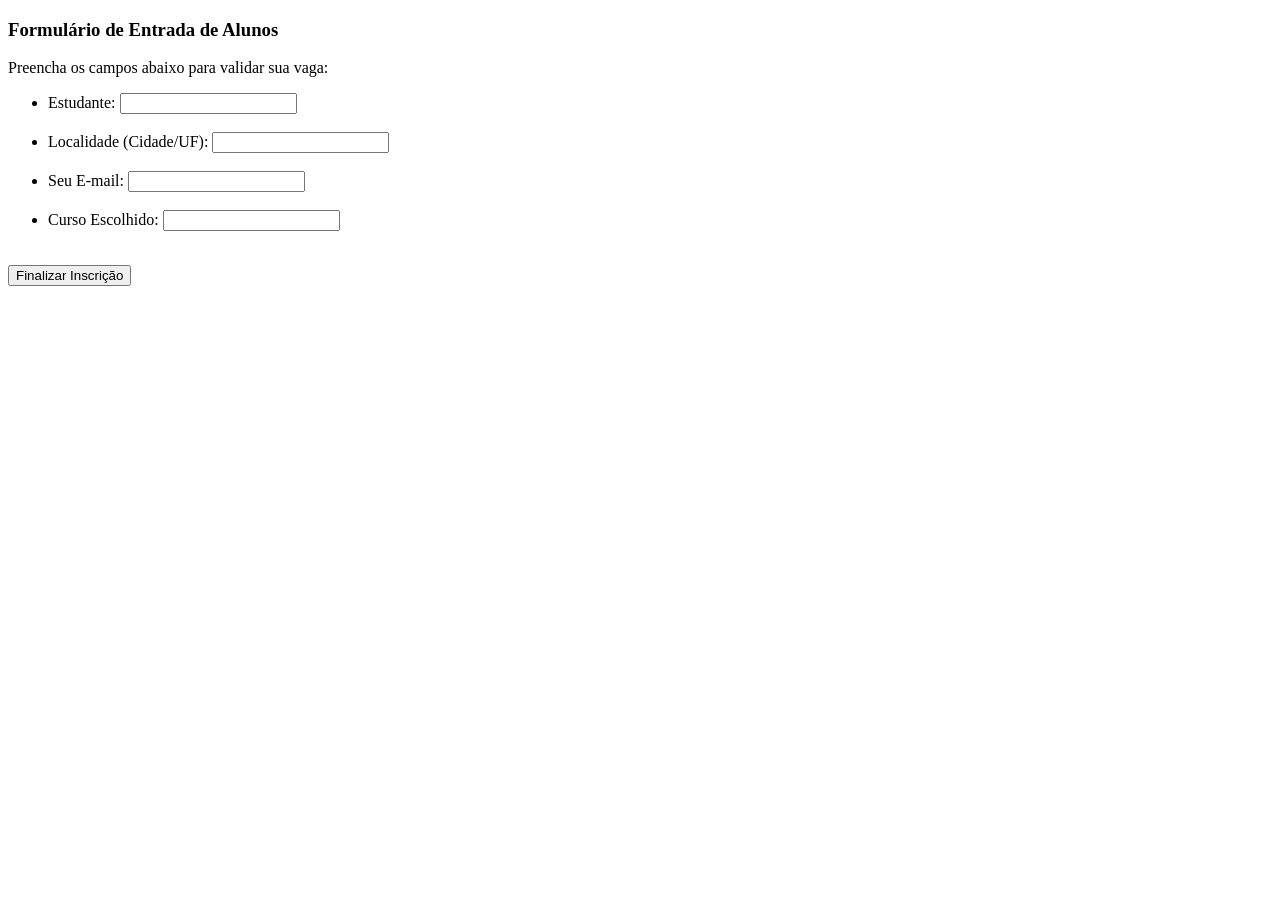
<file: Atividade(20.05.2026)/templates/index.html>
<!DOCTYPE html>
<html lang="pt-br">
<head>
    <meta charset="UTF-8">
    <meta name="viewport" content="width=device-width, initial-scale=1.0">
    <title>Cadastro - Escola</title>
</head>
<body>

    <h3>Formulário de Entrada de Alunos</h3>
    <p>Preencha os campos abaixo para validar sua vaga:</p>

    <form action="/salvar">
        <ul>
            <li>
                <label>Estudante:</label>
                <input type="text" name="txt_nome" required>
            </li>
            <br>
            <li>
                <label>Localidade (Cidade/UF):</label>
                <input type="text" name="txt_cidade" required>
            </li>
            <br>
            <li>
                <label>Seu E-mail:</label>
                <input type="email" name="txt_email" required>
            </li>
            <br>
            <li>
                <label>Curso Escolhido:</label>
                <input type="text" name="txt_curso" required>
            </li>
        </ul>

        <br>
        <button type="submit">Finalizar Inscrição</button>
    </form>

</body>
</html>
</file>
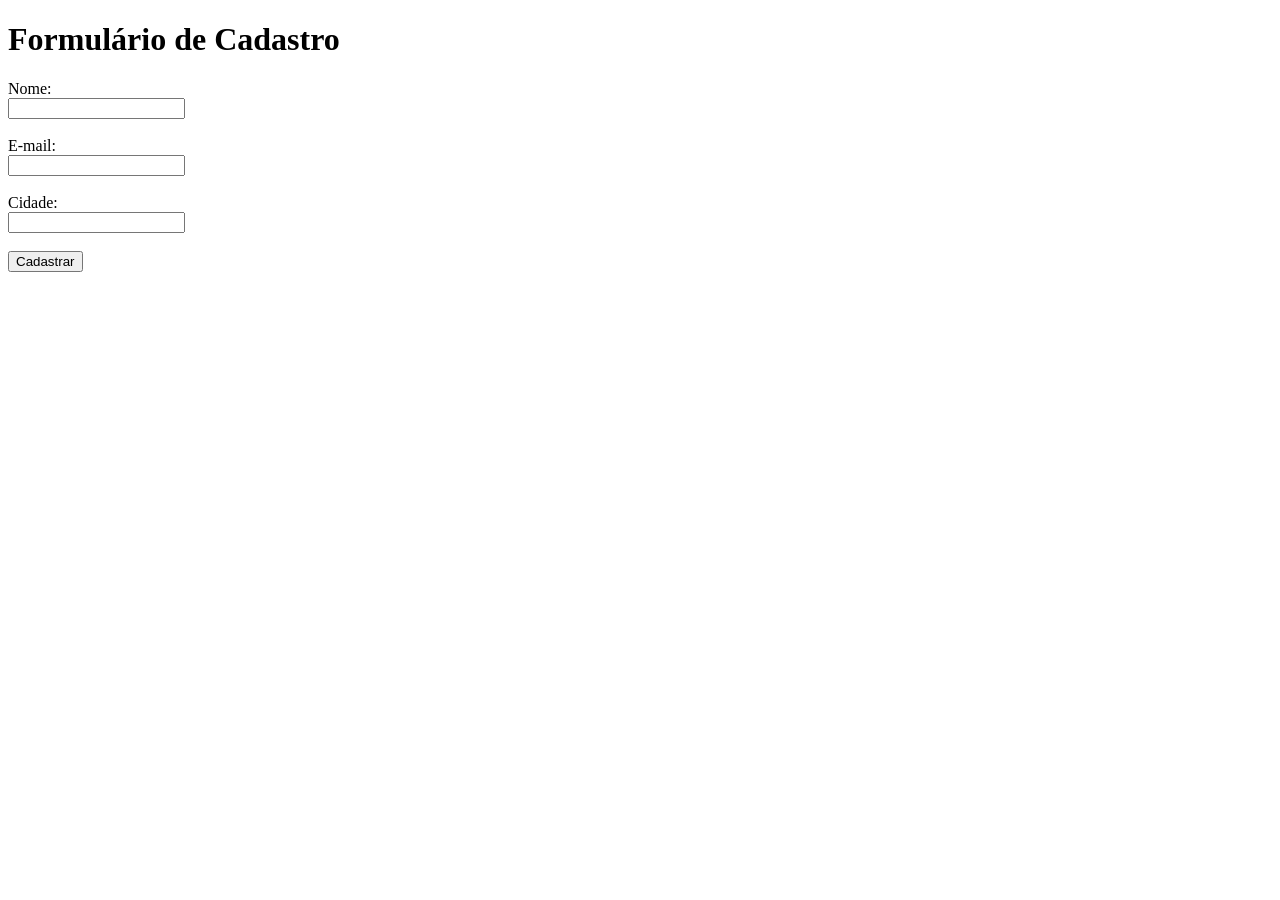
<file: UC-02.06/templates/index.html>
<!DOCTYPE html>
<html lang="pt-BR">
<head>
</head>

<body>

    <h1>Formulário de Cadastro</h1>

    <form action="/validacao" method="POST">

        <label for="nome">Nome:</label><br>
        <input type="text" id="nome" name="nome"><br><br>

        <label for="email">E-mail:</label><br>
        <input type="email" id="email" name="email"><br><br>

        <label for="cidade">Cidade:</label><br>
        <input type="text" id="cidade" name="cidade"><br><br>

        <button type="submit">Cadastrar</button>

    </form>

</body>
</html>
</file>
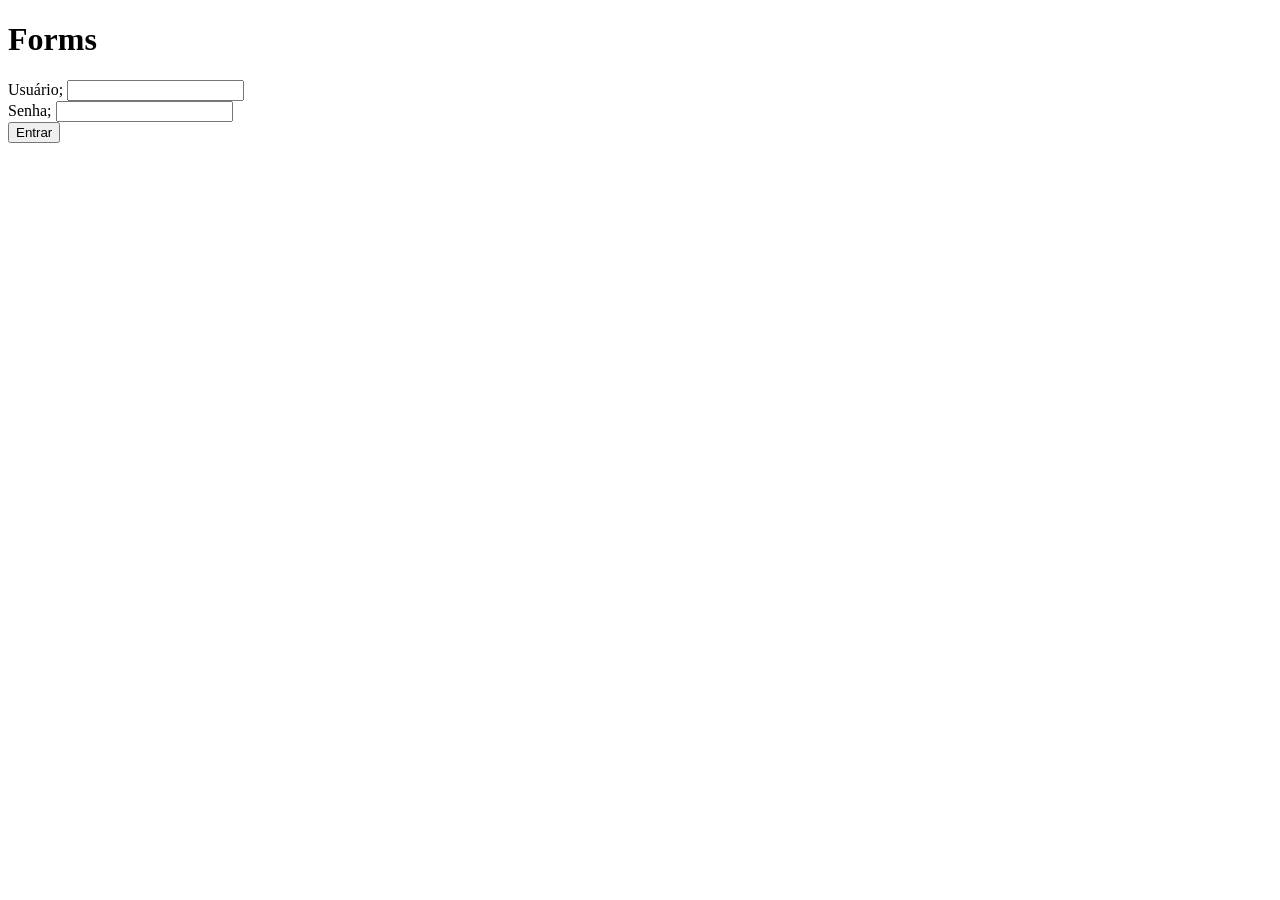
<file: UC(20.05.2026)/template/formulario.html>
<!DOCTYPE html>
<html lang="en">
<head>
    <meta charset="UTF-8">
    <meta name="viewport" content="width=device-width, initial-scale=1.0">
    <title>Document</title>
</head>
<body>
    <h1>Forms</h1>

    <form action="/autebnticar">
        <label>Usuário; </label>
        <input type="text" name="usuario"><br/>
        <label>Senha;</label>
        <input type="password" name="senha"><br/>
        <button type="submit">Entrar</button>
    </form>
    
</body>
</html>
</file>
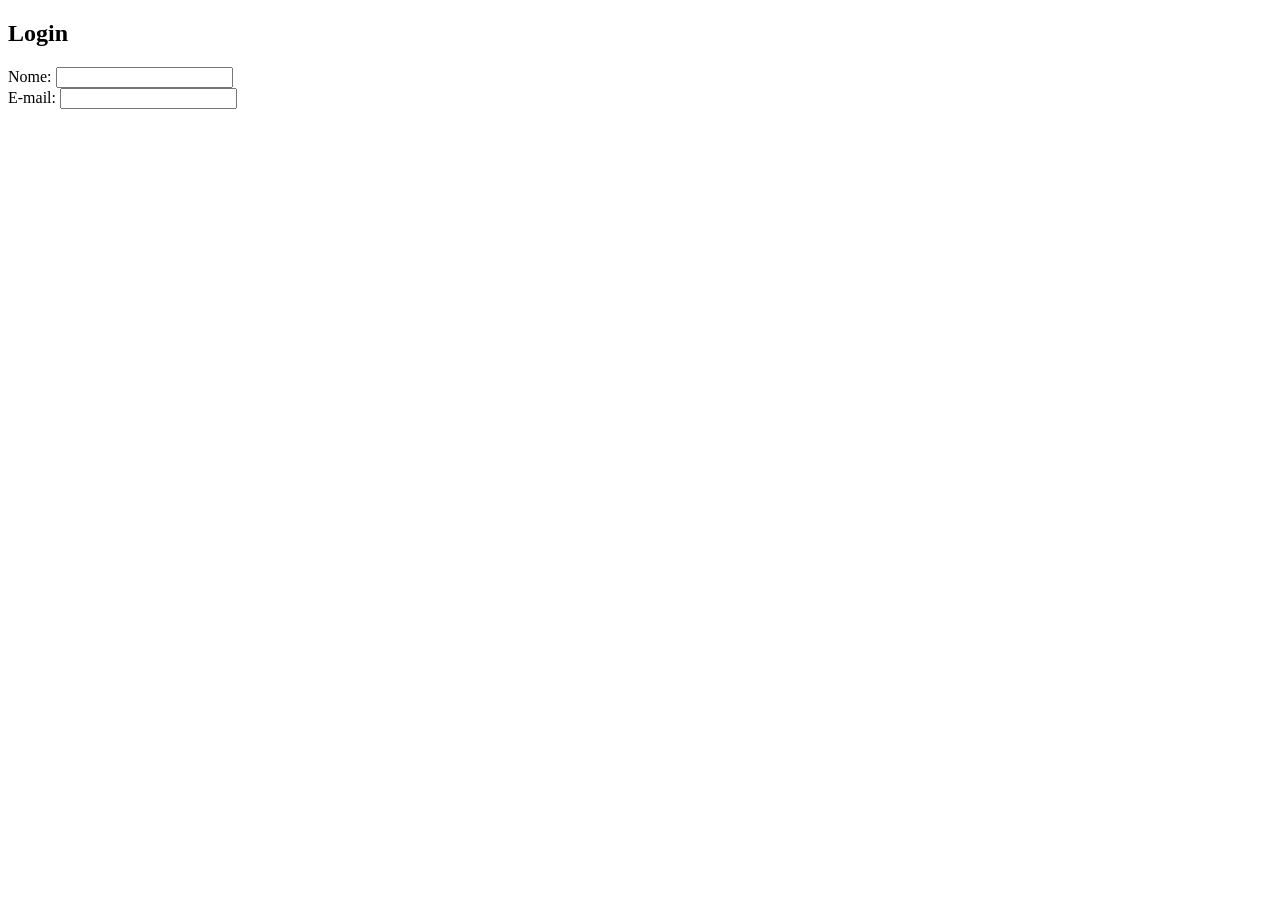
<file: UC(20.05.2026)/template/login.html>
<!DOCTYPE html>
<html lang="en">
<head>
    <meta charset="UTF-8">
    <meta name="viewport" content="width=device-width, initial-scale=1.0">
    <title>Document</title>
</head>
<body>
     <h2>Login</h2>

        <form action="{{url_for('recebedados')}}" method="post">
            <label>Nome: </label>
            <input type="text"name="nome"><br />
            <label>E-mail: </label>
            <input type="text" name>
        </form>
</body>
</html>
</file>
